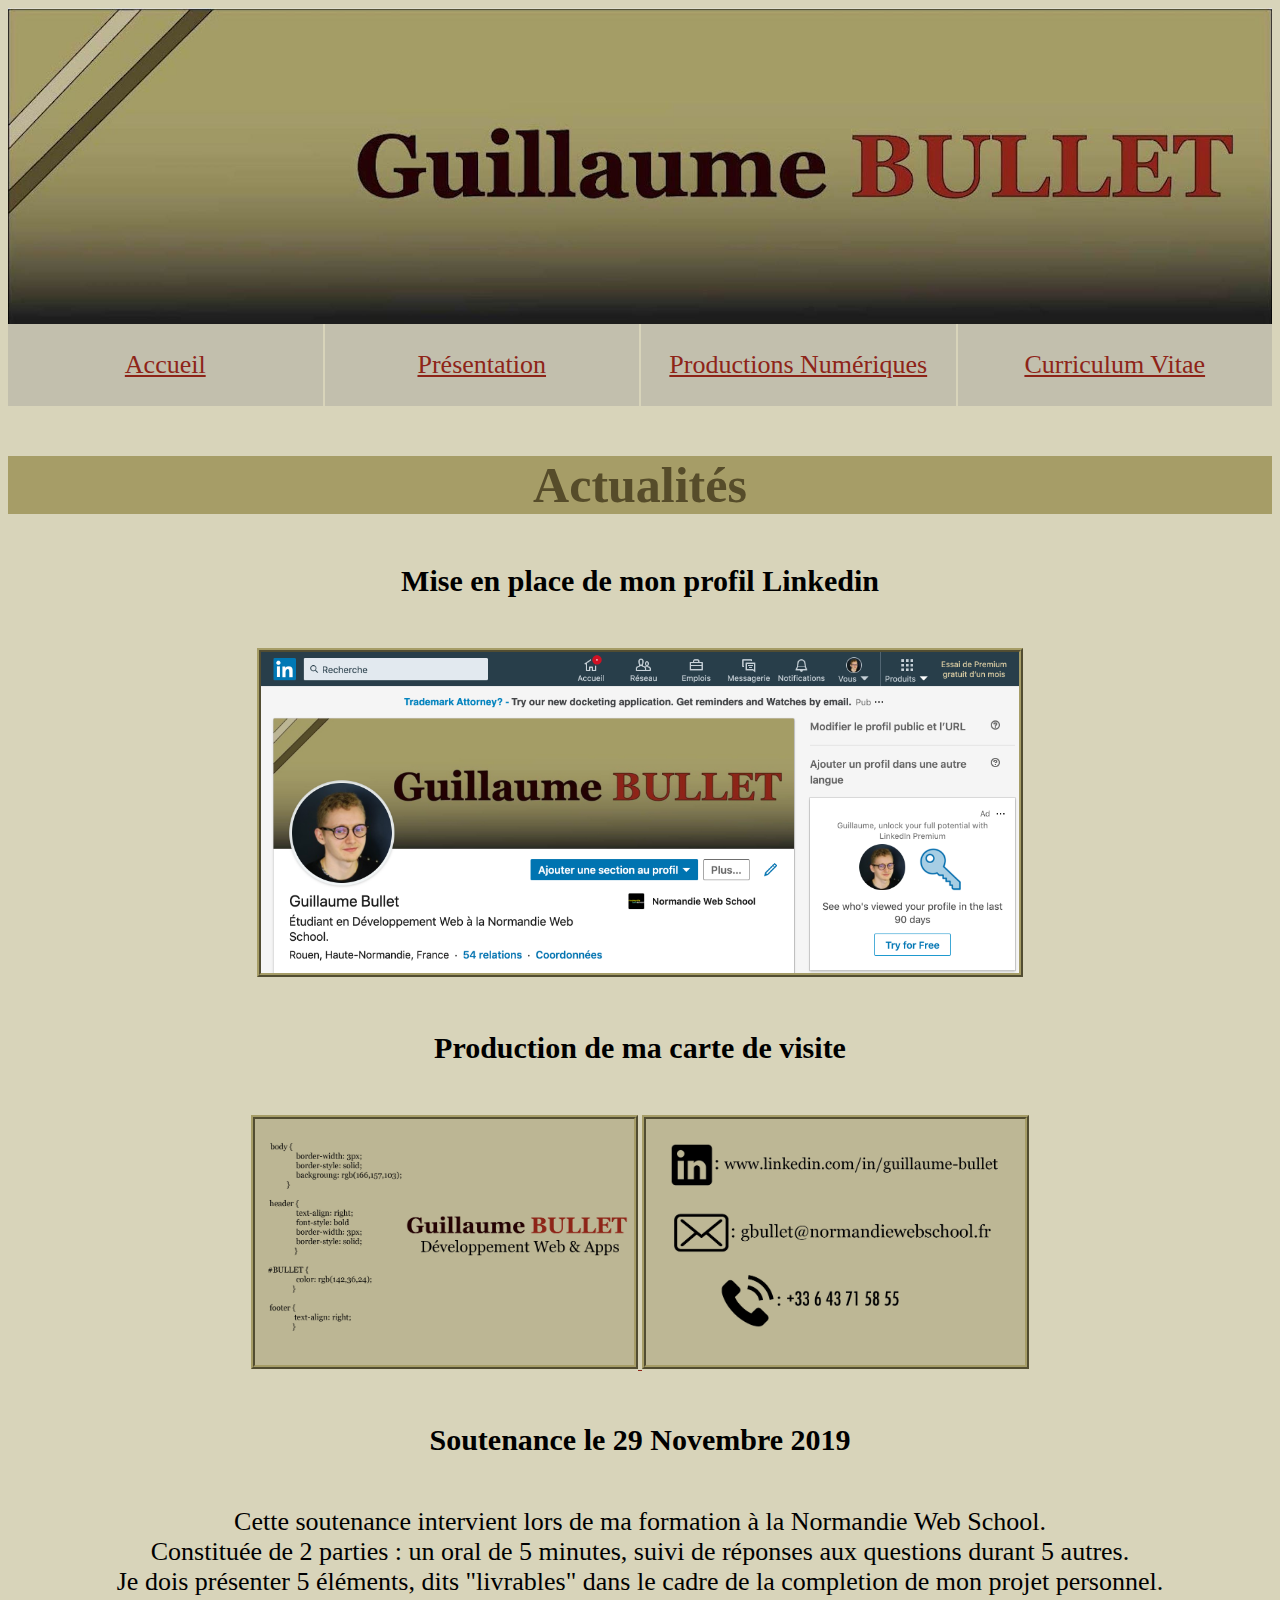
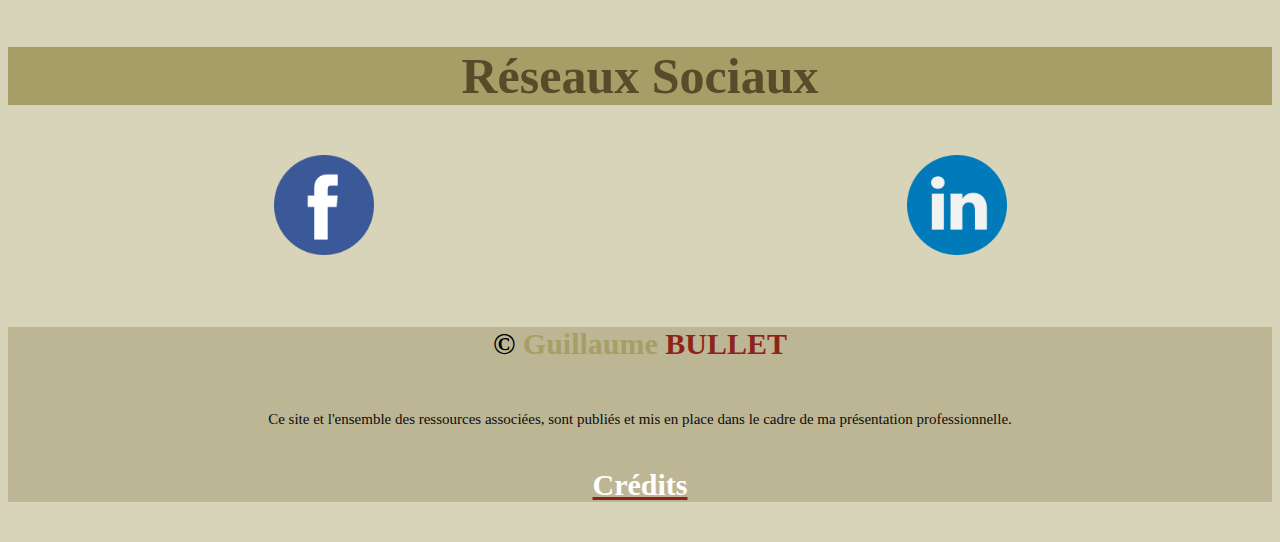
<file: index.html>
<!doctype html>


<html lang="fr">


  <head>

    <!-- UTF-8 et titre onglet -->
    <meta charset="utf-8">
    <title> Présentation Professionnelle - Guillaume BULLET </title>
    <!-- Liens entre les fichiers -->
    <link rel="stylesheet" href="css/styles.css"> 
    <link rel="stylesheet" href="grille.css/grille.css">
    <!-- Favicon -->
    <link rel="icon" sizes="32x32" href="img/favicon-32.png" type="image/png">

  </head>


 
  <body>

    <div id="GrilleResponsive"> 

    <header>
     
        <img alt= "Bannière" title= "Bannière" src= "img/guillaume bullet banner linkedin.jpg" id="Banner"> 

      
    </header>



 <!-- Sommaire de la page -->
<nav id="Sommaire">
     <!-- base de la grille du SOMMAIRE -->
     <div id="GrilleDuSommaire">
       <!-- tuile du sommaire de la présentation textuelle -->
       <div id="TuileAccueil" class="CaseSommaire"> 
          <p> <a href="index.html" title="Accueil"> Accueil </a> </p> 
          </div>
        <!-- tuile du sommaire de la présentation textuelle -->
        <div id="TuileTextePro" class="CaseSommaire"> 
        <p> <a href="presentation.html" title="Présentation Textuelle"> Présentation </a> </p> 
        </div>

        <!-- tuile du sommaire des productions numériques -->
        <div id="TuileImagesEtVideos" class="CaseSommaire"> 
        <p> <a href="productions.html" title="Productions Numériques"> Productions Numériques </a> </p> 
        </div>

        <!-- tuile du sommaire de la zone du cv -->
        <div id="TuileSommaireCV" class="CaseSommaire"> 
        <p> <a href="cv.html" title="Curriculum Vitae"> Curriculum Vitae </a> </p> 
        </div>

     </div>
    </nav>


    <!-- tuile des actualités -->
    <div id="TuileActu" class="ligne1et2 col2"> 

      <!-- Zone des Actualités -->
      <section id="ZoneActu" class="actu">

       <h3> Actualités </h3>
       <div id="Actu">

        <div class="borderActu">
          <h5> <div class="LiActu"> Mise en place de mon profil Linkedin </div> </h5>
          <a href="https://www.linkedin.com/in/guillaume-bullet-155876140/" title="Linkedin" target="_blank" > <img alt= "Linkedin" title= "Linkedin" src= "img/guillaume bullet profil linkedin.png" id="ProfilLinkedin" class="BorderActu"> </a>
        </div>

          <div class="borderActu">
          <h5> <div class="LiActu"> Production de ma carte de visite </div> </h5>
          <a href="productions.html" title="Productions Numériques"> <img alt="Carte de visite Recto" title ="Carte de visite Recto" src="img/guillaume bullet carte de visite .jpg" id="ActucdvRecto" class="BorderActu"> </a>
          <a href="productions.html" title="Productions Numériques"> <img alt="Carte de visite Verso" title ="Carte de visite Verso" src="img/guillaume bullet carte de visite 2.jpg" id="ActucdvVerso" class="BorderActu"> </a>
          </div>

          <div class="borderActu">
          <h5> <div class="LiActu"> Soutenance le 29 Novembre 2019 </div> </h5>
          <p> Cette soutenance intervient lors de ma formation à la Normandie Web School. <br>
              Constituée de 2 parties : un oral de 5 minutes, suivi de réponses aux questions durant 5 autres. <br>
              Je dois présenter 5 éléments, dits "livrables" dans le cadre de la completion de mon projet personnel.</p>
          </div>

          </div>

      </section>

    </div>


<!-- Zone RÉSEAUX SOCIAUX -->
<section id="ReseauxSociaux" class="reseauxsociaux">
      
    <h3> Réseaux Sociaux </h3>

    <!-- base de la grille des Réseaux Sociaux -->
    <div id="GrilleDesReseauxSociaux">

          <!-- tuile de Facebook -->
          <div id="TuileFacebook" class="ligne1 col1"> 
          <a href="https://www.facebook.com" title="Facebook" target="_blank" > <img alt= "Facebook" title= "Profil Facebook de Guillaume BULLET" src= "img/facebook.png" id="Facebook"> </a>
          </div>

          <!-- tuile de Linkedin -->
          <div id="TuileLinkedin" class="ligne1 col4"> 
          <a href="https://www.linkedin.com/in/guillaume-bullet-155876140/" title="Profil Linkedin de Guillaume BULLET" target="_blank" > <img alt= "Linkedin" title= "Linkedin" src= "img/linkedin.png" id="Linkedin"> </a>
          </div> 

    </div>

  </section> <br>

    <!-- Bas de page -->
    <footer>

        <!-- Copyright --> 

     <div id="BasDePage">
        <h5> © <span id="Guillaume"> Guillaume </span> <span id="BULLET"> BULLET </span> </h5>
        <p> <div class="pcred"> Ce site et l'ensemble des ressources associées, sont publiés et mis en place dans le cadre de ma présentation professionnelle. </div> </p>
        </div>
        <!-- Crédits et citations -->
        <section>

      <a href= credits.html title="Page des crédits" ><h4> Crédits </h4> </a>

        </section>

     </footer>

    </div>

     </body>


</html>
</file>
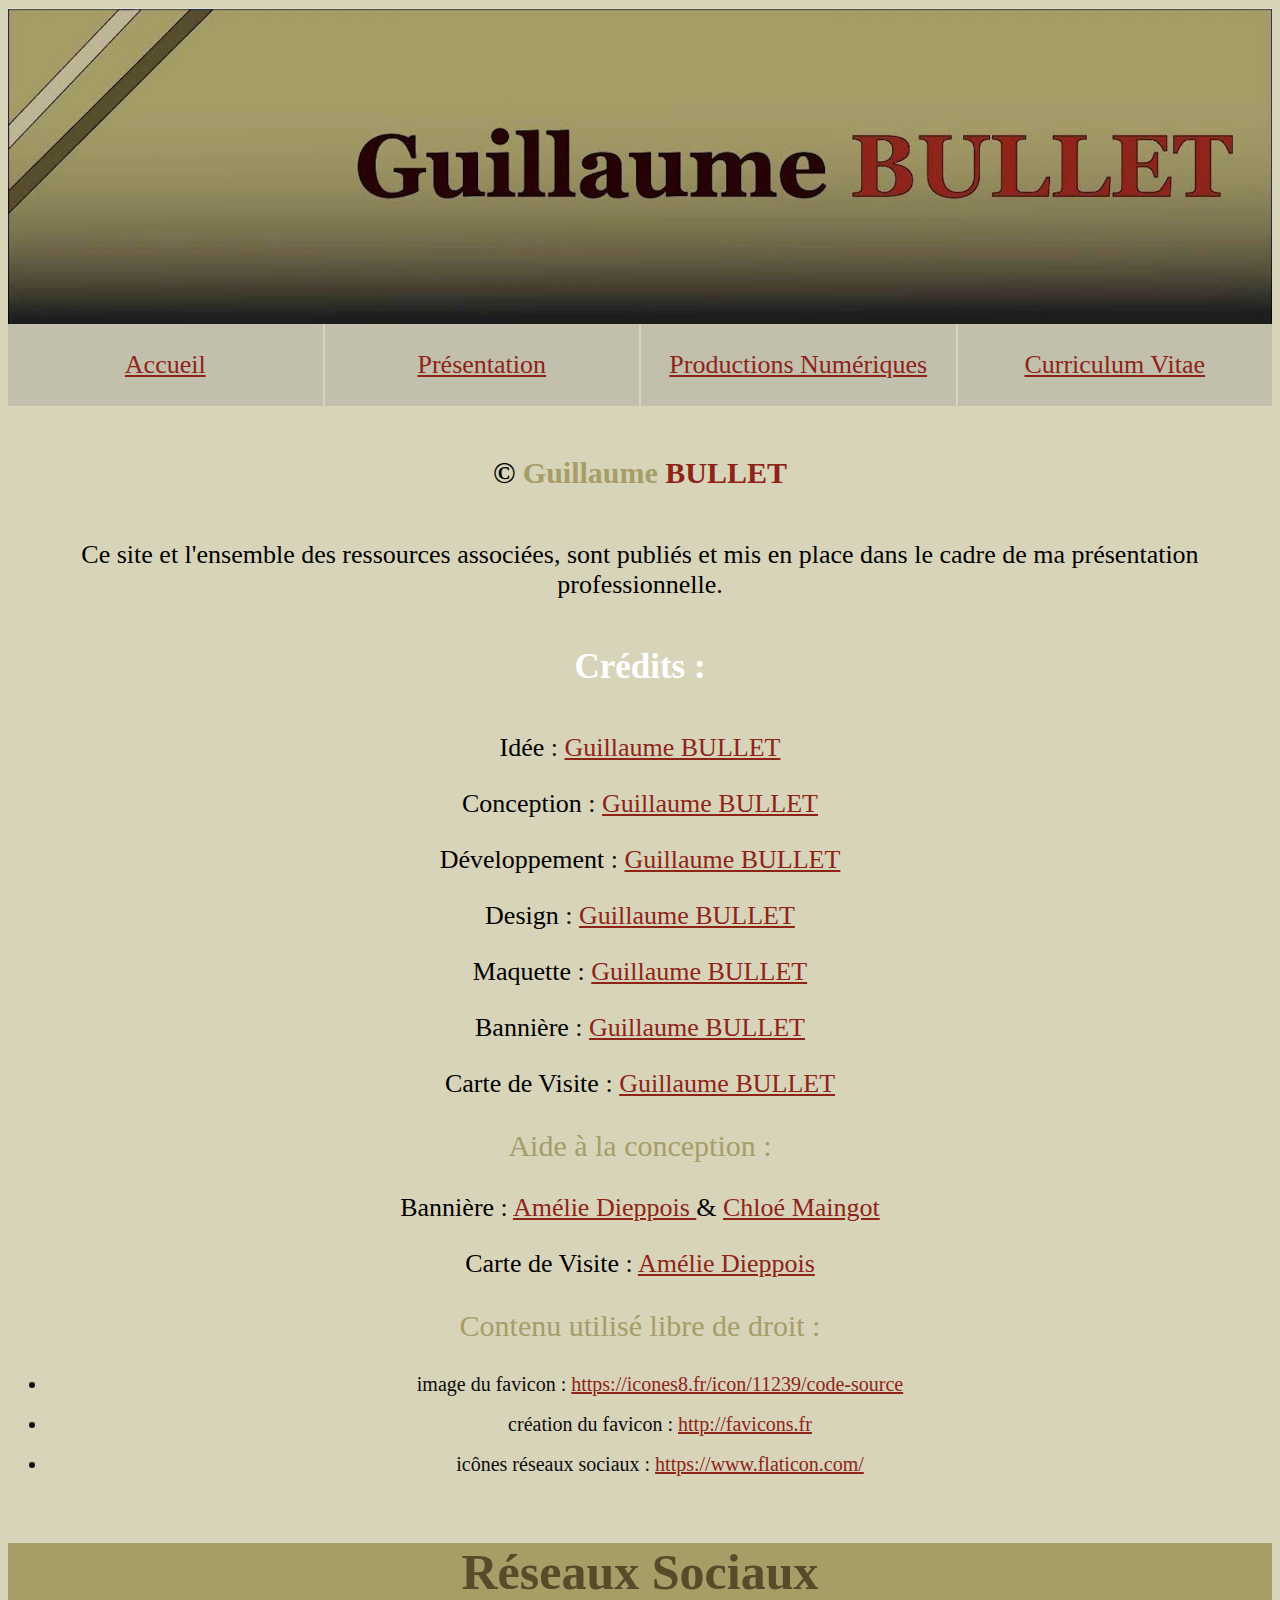
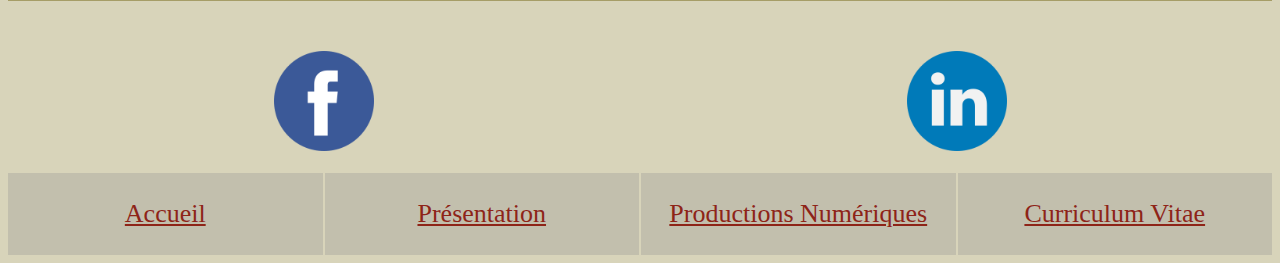
<file: credits.html>
<!doctype html>


<html lang="fr">


  <head>

    <!-- UTF-8 et titre onglet -->
    <meta charset="utf-8">
    <title>  Guillaume BULLET </title>
    <!-- Liens entre les fichiers -->
    <link rel="stylesheet" href="css/styles.css"> 
    <link rel="stylesheet" href="grille.css/grille.css">
    <!-- Favicon -->
    <link rel="icon" sizes="32x32" href="img/favicon-32.png" type="image/png">

  </head>


 
  <body>

      <img alt= "Bannière" title= "Bannière" src= "img/guillaume bullet banner linkedin.jpg" id="Banner"> 


      <header>
     
          <!-- Sommaire de la page -->
          <nav id="Sommaire">

               <!-- base de la grille du SOMMAIRE -->
               <div id="GrilleDuSommaire">
                 <!-- tuile du sommaire de la présentation textuelle -->
                 <div id="TuileAccueil" class="CaseSommaire"> 
                    <p> <a href="index.html" title="Accueil"> Accueil </a> </p> 
                    </div>
                  <!-- tuile du sommaire de la présentation textuelle -->
                  <div id="TuileTextePro" class="CaseSommaire"> 
                  <p> <a href="presentation.html" title="Présentation Textuelle"> Présentation </a> </p> 
                  </div>
          
                  <!-- tuile du sommaire des productions numériques -->
                  <div id="TuileImagesEtVideos" class="CaseSommaire"> 
                  <p> <a href="productions.html" title="Productions Numériques"> Productions Numériques </a> </p> 
                  </div>
          
                  <!-- tuile du sommaire de la zone du cv -->
                  <div id="TuileSommaireCV" class="CaseSommaire"> 
                  <p> <a href="cv.html" title="Curriculum Vitae"> Curriculum Vitae </a> </p> 
                  </div>
          
               </div>
              </nav>
          
              </header>


        <!-- Copyright --> 

     <div id="BasDePage">
          <h5> © <span id="Guillaume"> Guillaume </span> <span id="BULLET"> BULLET </span> </h5>
          <p> Ce site et l'ensemble des ressources associées, sont publiés et mis en place dans le cadre de ma présentation professionnelle. </p>
        </div>
        <!-- Crédits et citations -->
        <section>

          <h4 span id="Cred"> Crédits : </span></h4>

          <p> Idée : <a href="https://www.linkedin.com/in/guillaume-bullet-155876140/" title="guillaume bullet profil linkedin" target="_blank" > Guillaume BULLET </a> </p>
          <p> Conception : <a href="https://www.linkedin.com/in/guillaume-bullet-155876140/" title="guillaume bullet profil linkedin" target="_blank" > Guillaume BULLET </a> </p>
          <p> Développement : <a href="https://www.linkedin.com/in/guillaume-bullet-155876140/" title="guillaume bullet profil linkedin" target="_blank" > Guillaume BULLET </a> </p>
          <p> Design : <a href="https://www.linkedin.com/in/guillaume-bullet-155876140/" title="guillaume bullet profil linkedin" target="_blank" > Guillaume BULLET </a> </p>
          <p> Maquette : <a href="https://www.linkedin.com/in/guillaume-bullet-155876140/" title="guillaume bullet profil linkedin" target="_blank" > Guillaume BULLET </a> </p>
          <p> Bannière : <a href="https://www.linkedin.com/in/guillaume-bullet-155876140/" title="guillaume bullet profil linkedin" target="_blank" > Guillaume BULLET </a> </p>
          <p> Carte de Visite : <a href="https://www.linkedin.com/in/guillaume-bullet-155876140/" title="guillaume bullet profil linkedin" target="_blank" > Guillaume BULLET </a> </p>

          <p span id="AALC"> Aide à la conception : </span> </p>



          <p> Bannière :  <a href="https://www.linkedin.com/in/am%C3%A9lie-dieppois-98b737190/" title="amelie dieppois profil linkedin" target="_blank" > Amélie Dieppois </a>
          &  <a href="https://www.linkedin.com/in/chlo%C3%A9-maingot-a8aba9194/" title="chloe maingot profil linkedin" target="_blank" > Chloé Maingot </a> </p>
          <p> Carte de Visite : <a href="https://www.linkedin.com/in/am%C3%A9lie-dieppois-98b737190/" title="amelie dieppois profil linkedin" target="_blank" > Amélie Dieppois </a> </p>
          <p>  </p>

          <p span id="CULDD"> Contenu utilisé libre de droit : </span> </p>

          <ul id="LiCred"> 
            <li> image du favicon : <a href="https://icones8.fr/icon/11239/code-source" title="site du favicon" target="_blank" > https://icones8.fr/icon/11239/code-source </a> </li> <br>
            <li> création du favicon : <a href="http://favicons.fr" title="site creation favicon" target="_blank" > http://favicons.fr </a> </li> <br>
            <li> icônes réseaux sociaux : <a href="https://www.flaticon.com/" title="site pour les icones des reseaux sociaux" target="_blank" > https://www.flaticon.com/ </a> </li> <br>
          </ul> 

        </section>


       </div>

<!-- Zone RÉSEAUX SOCIAUX -->
<section id="ReseauxSociaux" class="reseauxsociaux">
      
    <h3> Réseaux Sociaux </h3>

    <!-- base de la grille des Réseaux Sociaux -->
    <div id="GrilleDesReseauxSociaux">

          <!-- tuile de Facebook -->
          <div id="TuileFacebook" class="ligne1 col1"> 
          <a href="https://www.facebook.com" title="Facebook" target="_blank" > <img alt= "Facebook" title= "Profil Facebook de Guillaume BULLET" src= "img/facebook.png" id="Facebook"> </a>
          </div>

          <!-- tuile de Linkedin -->
          <div id="TuileLinkedin" class="ligne1 col4"> 
          <a href="https://www.linkedin.com/in/guillaume-bullet-155876140/" title="Profil Linkedin de Guillaume BULLET" target="_blank" > <img alt= "Linkedin" title= "Linkedin" src= "img/linkedin.png" id="Linkedin"> </a>
          </div> 

    </div>

  </section> <br>
     
      <!-- Sommaire de la page -->
      <nav id="Sommaire">

           <!-- base de la grille du SOMMAIRE -->
           <div id="GrilleDuSommaire">
             <!-- tuile du sommaire de la présentation textuelle -->
             <div id="TuileAccueil" class="CaseSommaire"> 
                <p> <a href="index.html" title="Accueil"> Accueil </a> </p> 
                </div>
              <!-- tuile du sommaire de la présentation textuelle -->
              <div id="TuileTextePro" class="CaseSommaire"> 
              <p> <a href="presentation.html" title="Présentation Textuelle"> Présentation </a> </p> 
              </div>
      
              <!-- tuile du sommaire des productions numériques -->
              <div id="TuileImagesEtVideos" class="CaseSommaire"> 
              <p> <a href="productions.html" title="Productions Numériques"> Productions Numériques </a> </p> 
              </div>
      
              <!-- tuile du sommaire de la zone du cv -->
              <div id="TuileSommaireCV" class="CaseSommaire"> 
              <p> <a href="cv.html" title="Curriculum Vitae"> Curriculum Vitae </a> </p> 
              </div>
      
           </div>
          </nav>
      
  

     </body>


</html>
</file>
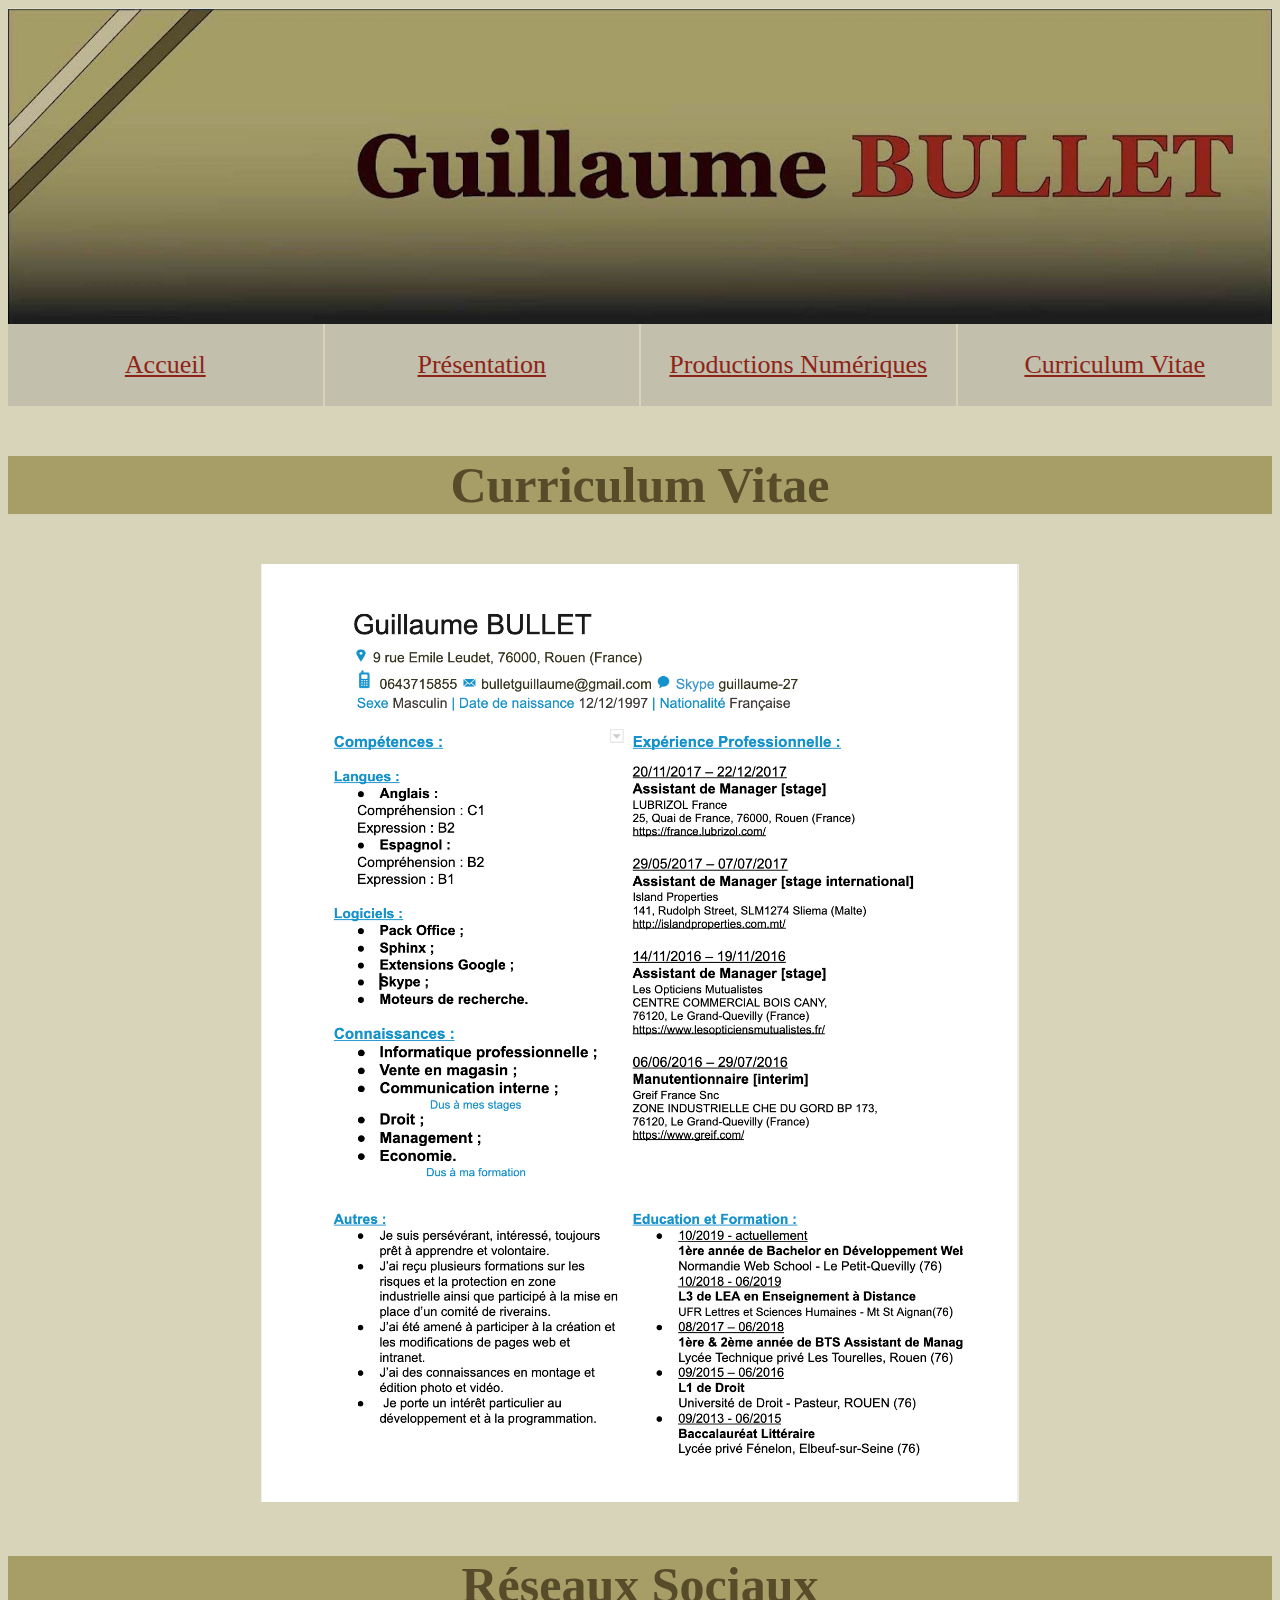
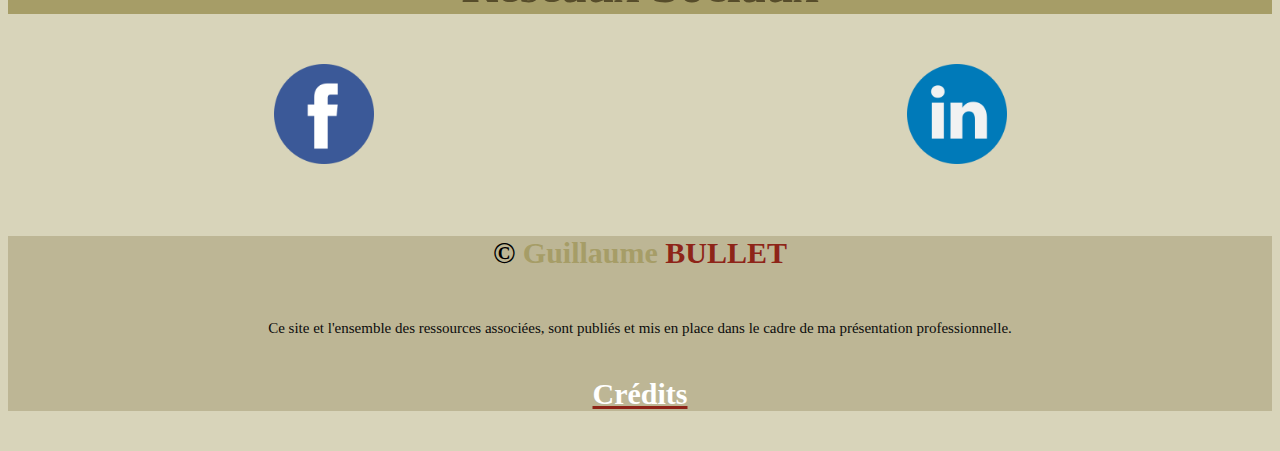
<file: cv.html>
<!doctype html>


<html lang="fr">


  <head>


    <!-- UTF-8 et titre onglet -->
    <meta charset="utf-8">
    <title>  Guillaume BULLET </title>
    <!-- Liens entre les fichiers -->
    <link rel="stylesheet" href="css/styles.css"> 
    <link rel="stylesheet" href="grille.css/grille.css">
    <!-- Favicon -->
    <link rel="icon" sizes="32x32" href="img/favicon-32.png" type="image/png">

  </head>


 
  <body>

      <img alt= "Bannière" title= "Bannière" src= "img/guillaume bullet banner linkedin.jpg" id="Banner"> 

      <header>
     
          <!-- Sommaire de la page -->
          <nav id="Sommaire">
               <!-- base de la grille du SOMMAIRE -->
               <div id="GrilleDuSommaire">
                 <!-- tuile du sommaire de la présentation textuelle -->
                 <div id="TuileAccueil" class="CaseSommaire"> 
                    <p> <a href="index.html" title="Accueil"> Accueil </a> </p> 
                    </div>
                  <!-- tuile du sommaire de la présentation textuelle -->
                  <div id="TuileTextePro" class="CaseSommaire"> 
                  <p> <a href="presentation.html" title="Présentation Textuelle"> Présentation </a> </p> 
                  </div>
          
                  <!-- tuile du sommaire des productions numériques -->
                  <div id="TuileImagesEtVideos" class="CaseSommaire"> 
                  <p> <a href="productions.html" title="Productions Numériques"> Productions Numériques </a> </p> 
                  </div>
          
                  <!-- tuile du sommaire de la zone du cv -->
                  <div id="TuileSommaireCV" class="CaseSommaire"> 
                  <p> <a href="cv.html" title="Curriculum Vitae"> Curriculum Vitae </a> </p> 
                  </div>
          
               </div>
              </nav>
          
              </header>


      <!-- Tuile du CV -->
      <div id="TuileZoneCV" class="ligne2 col1"> 

        <!-- Zone CV -->
        <section id = "ZoneCV" class="zonecv">

          <h3> Curriculum Vitae </h3>

          <div id="CurriculumVitae">

          <img alt="CV Guillaume BULLET" title ="CV de Guillaume BULLET" src="img/CV-Octobre-2019.png" class="CV " >

          </div>

        </section>

      </div>

<!-- Zone RÉSEAUX SOCIAUX -->
<section id="ReseauxSociaux" class="reseauxsociaux">
      
    <h3> Réseaux Sociaux </h3>

    <!-- base de la grille des Réseaux Sociaux -->
    <div id="GrilleDesReseauxSociaux">

          <!-- tuile de Facebook -->
          <div id="TuileFacebook" class="ligne1 col1"> 
          <a href="https://www.facebook.com" title="Facebook" target="_blank" > <img alt= "Facebook" title= "Profil Facebook de Guillaume BULLET" src= "img/facebook.png" id="Facebook"> </a>
          </div>

          <!-- tuile de Linkedin -->
          <div id="TuileLinkedin" class="ligne1 col4"> 
          <a href="https://www.linkedin.com/in/guillaume-bullet-155876140/" title="Profil Linkedin de Guillaume BULLET" target="_blank" > <img alt= "Linkedin" title= "Linkedin" src= "img/linkedin.png" id="Linkedin"> </a>
          </div> 

    </div>

  </section> <br>

     <!-- Bas de page -->
     <footer>

        <!-- Copyright --> 

     <div id="BasDePage">
        <h5> © <span id="Guillaume"> Guillaume </span> <span id="BULLET"> BULLET </span> </h5>
        <p> <div class="pcred"> Ce site et l'ensemble des ressources associées, sont publiés et mis en place dans le cadre de ma présentation professionnelle. </div> </p>
        </div>
        <!-- Crédits et citations -->
        <section>

      <a href= credits.html title="Page des crédits" ><h4> Crédits </h4> </a>

        </section>

     </footer>


     </body>


</html>
</file>
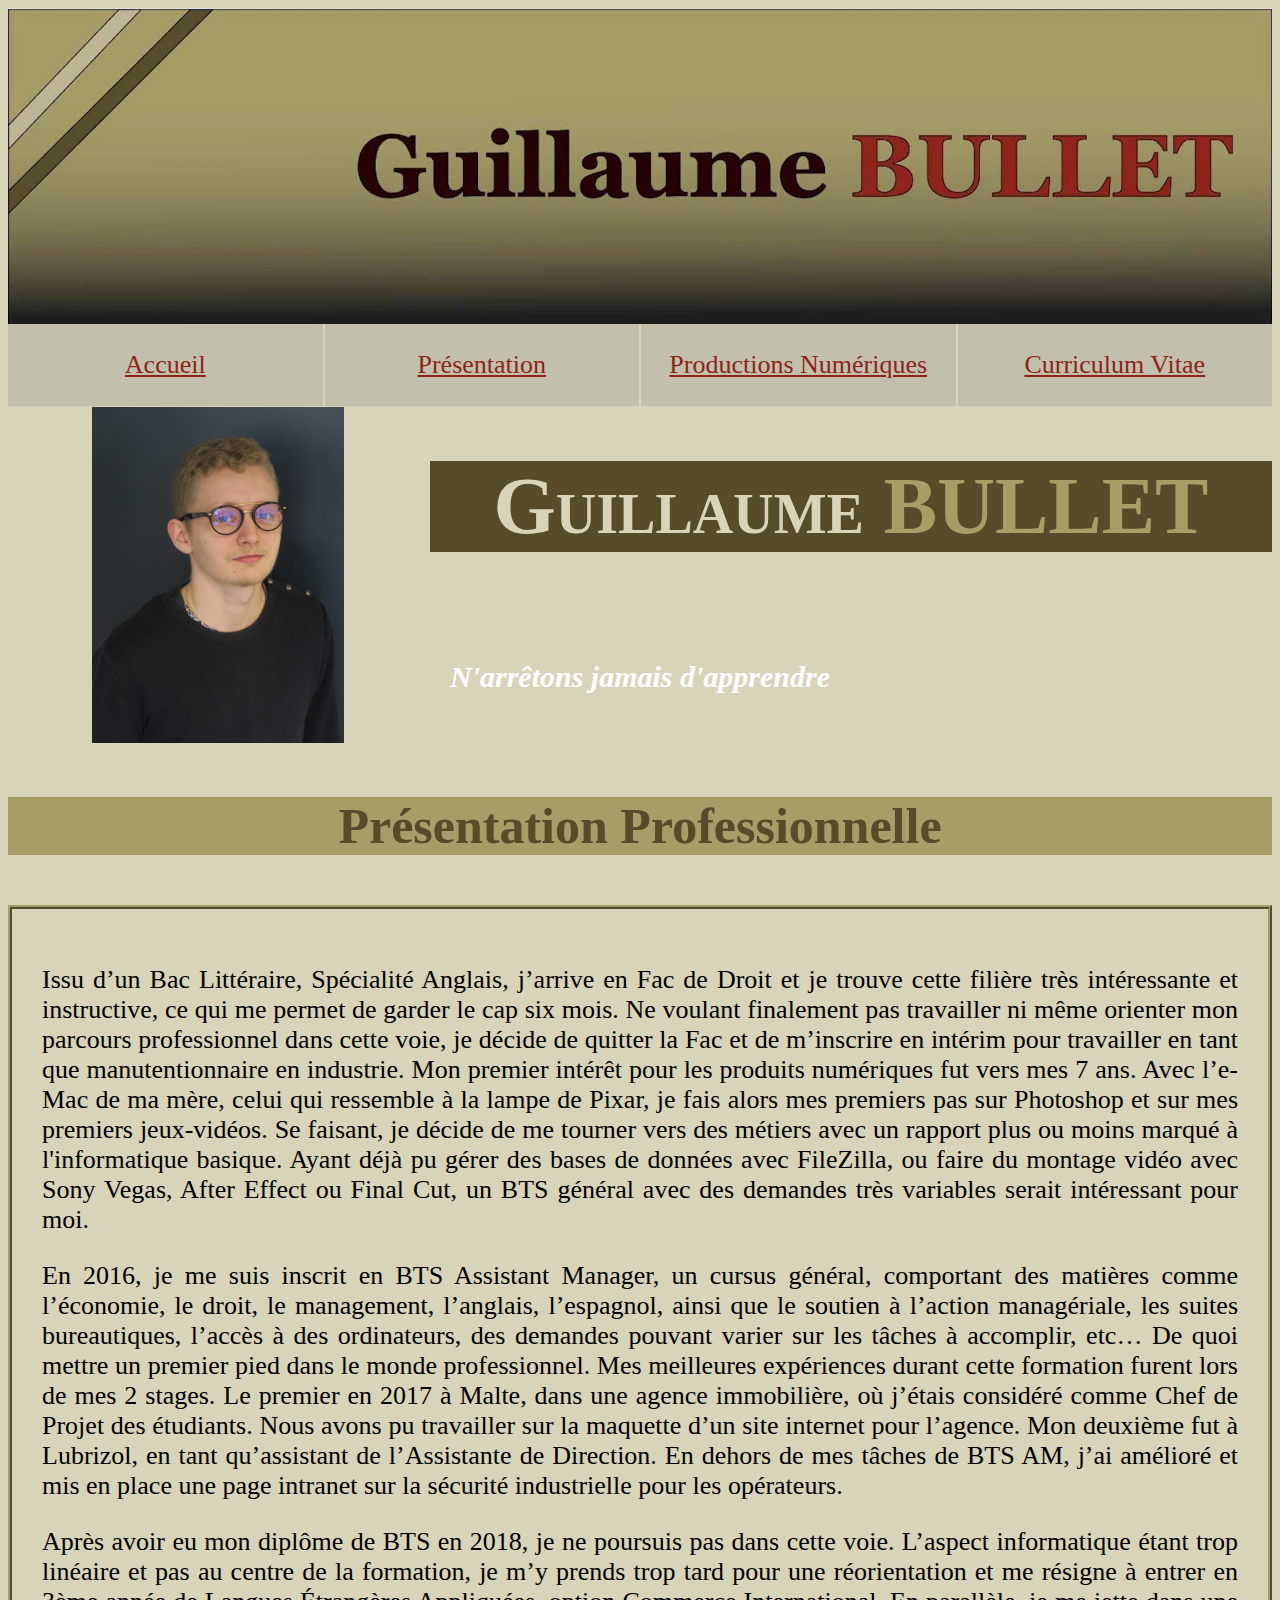
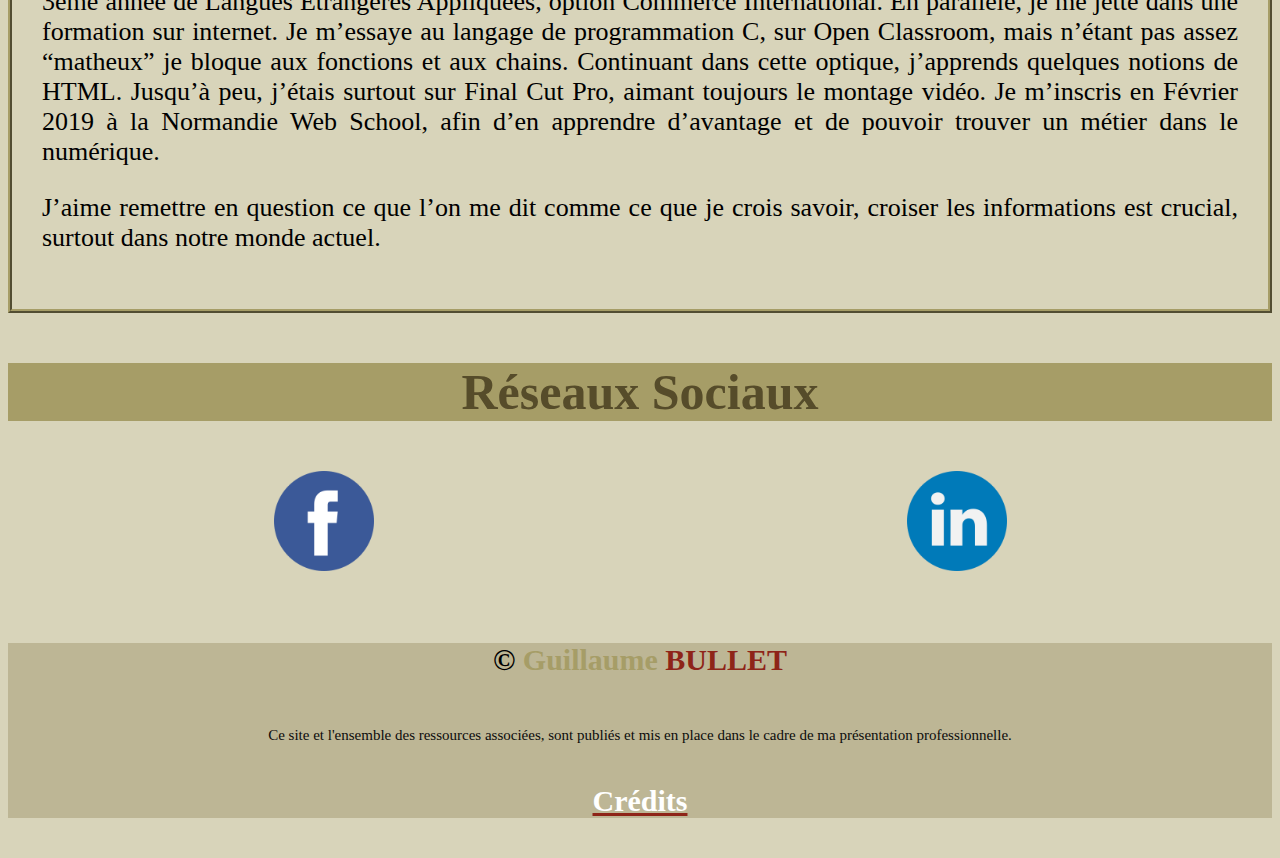
<file: presentation.html>
<!doctype html>


<html lang="fr">


  <head>

    <!-- UTF-8 et titre onglet -->
    <meta charset="utf-8">
    <title>  Guillaume BULLET </title>
    <!-- Liens entre les fichiers -->
    <link rel="stylesheet" href="css/styles.css"> 
    <link rel="stylesheet" href="grille.css/grille.css">
    <!-- Favicon -->
    <link rel="icon" sizes="32x32" href="img/favicon-32.png" type="image/png">

  </head>

  <body>

      <img alt= "Bannière" title= "Bannière" src= "img/guillaume bullet banner linkedin.jpg" id="Banner"> 

     
<!-- Sommaire de la page -->
<nav id="Sommaire">
     <!-- base de la grille du SOMMAIRE -->
     <div id="GrilleDuSommaire">
       <!-- tuile du sommaire de la présentation textuelle -->
       <div id="TuileAccueil" class="CaseSommaire"> 
          <p> <a href="index.html" title="Accueil"> Accueil </a> </p> 
          </div>
        <!-- tuile du sommaire de la présentation textuelle -->
        <div id="TuileTextePro" class="CaseSommaire"> 
        <p> <a href="presentation.html" title="Présentation Textuelle"> Présentation </a> </p> 
        </div>

        <!-- tuile du sommaire des productions numériques -->
        <div id="TuileImagesEtVideos" class="CaseSommaire"> 
        <p> <a href="productions.html" title="Productions Numériques"> Productions Numériques </a> </p> 
        </div>

        <!-- tuile du sommaire de la zone du cv -->
        <div id="TuileSommaireCV" class="CaseSommaire"> 
        <p> <a href="cv.html" title="Curriculum Vitae"> Curriculum Vitae </a> </p> 
        </div>

     </div>
    </nav>

    </header>

    <!-- Base de la grille-->
   <div id="GrilleHautDePage">

      <!-- Photo d'Identité -->
      <div id="ZonePhotoID" class="ligne2 col1"> 
      <img alt="Photo d'identité" title ="Photo d'identité" src="img/PhotoID.JPG" id="PhotoID" > 
      </div>

      <!-- Prénom et Nom -->
      <div id="PetN" class="ligne2 col2-3"> 
      <h1> <span class="Guillaume"> Guillaume </span> <span class="BULLET"> BULLET </span>  </h1>
      </div> 

      <!-- Slogan-->
      <div id="Slogan" class="ligne3 col2-3"> 
      <h4> <span id="slogan"> N'arrêtons jamais d'apprendre </span> </h4>
      </div>

    </div>

      <!-- Zone ZoneTextePro -->
      <section id="ZoneTextePro">

       <h3> <span id="PresPro"> Présentation Professionnelle </span> </h3>
       <div id="TextePro">

          <p> Issu d’un Bac Littéraire, Spécialité Anglais, j’arrive en Fac de Droit et je trouve cette filière très intéressante et instructive, ce qui me permet de garder le cap six mois. 
              Ne voulant finalement pas travailler ni même orienter mon parcours professionnel dans cette voie, je décide de quitter la Fac et de m’inscrire en intérim pour travailler en tant que manutentionnaire en industrie.
              Mon premier intérêt pour les produits numériques fut vers mes 7 ans. Avec l’e-Mac de ma mère, celui qui ressemble à la lampe de Pixar, je fais alors mes premiers pas sur Photoshop et sur mes premiers jeux-vidéos. 
              Se faisant, je décide de me tourner vers des métiers avec un rapport plus ou moins marqué à l'informatique basique. Ayant déjà pu gérer des bases de données avec FileZilla, 
              ou faire du montage vidéo avec Sony Vegas, After Effect ou Final Cut, un BTS général avec des demandes très variables serait intéressant pour moi.  </p>

          <p> En 2016, je me suis inscrit en BTS Assistant Manager, un cursus général, comportant des matières comme l’économie, le droit, le management, l’anglais, l’espagnol, ainsi que le soutien à l’action managériale, les suites bureautiques, l’accès à des ordinateurs, des demandes pouvant varier sur les tâches à accomplir, etc… 
              De quoi mettre un premier pied dans le monde professionnel. Mes meilleures expériences durant cette formation furent lors de mes 2 stages. Le premier en 2017 à Malte, dans une agence immobilière, où j’étais considéré comme Chef de Projet des étudiants.
              Nous avons pu travailler sur la maquette d’un site internet pour l’agence. Mon deuxième fut à Lubrizol, en tant qu’assistant de l’Assistante de Direction. 
              En dehors de mes tâches de BTS AM, j’ai amélioré et mis en place une page intranet sur la sécurité industrielle pour les opérateurs. </p>

          <p> Après avoir eu mon diplôme de BTS en 2018, je ne poursuis pas dans cette voie. L’aspect informatique étant trop linéaire et pas au centre de la formation, je m’y prends trop tard pour une réorientation et me résigne à entrer en 3ème année de Langues Étrangères Appliquées, option Commerce International. 
              En parallèle, je me jette dans une formation sur internet. Je m’essaye au langage de programmation C, sur Open Classroom, mais n’étant pas assez “matheux” je bloque aux fonctions et aux chains. Continuant dans cette optique, j’apprends quelques notions de HTML. 
              Jusqu’à peu, j’étais surtout sur Final Cut Pro, aimant toujours le montage vidéo. Je m’inscris en Février 2019 à la Normandie Web School, afin d’en apprendre d’avantage et de pouvoir trouver un métier dans le numérique. </p>

          <p> J’aime remettre en question ce que l’on me dit comme ce que je crois savoir, croiser les informations est crucial, surtout dans notre monde actuel. </p>

          </div>

      </section>

<!-- Zone RÉSEAUX SOCIAUX -->
<section id="ReseauxSociaux" class="reseauxsociaux">
      
    <h3> Réseaux Sociaux </h3>

    <!-- base de la grille des Réseaux Sociaux -->
    <div id="GrilleDesReseauxSociaux">

          <!-- tuile de Facebook -->
          <div id="TuileFacebook" class="ligne1 col1"> 
          <a href="https://www.facebook.com" title="Facebook" target="_blank" > <img alt= "Facebook" title= "Profil Facebook de Guillaume BULLET" src= "img/facebook.png" id="Facebook"> </a>
          </div>

          <!-- tuile de Linkedin -->
          <div id="TuileLinkedin" class="ligne1 col4"> 
          <a href="https://www.linkedin.com/in/guillaume-bullet-155876140/" title="Profil Linkedin de Guillaume BULLET" target="_blank" > <img alt= "Linkedin" title= "Linkedin" src= "img/linkedin.png" id="Linkedin"> </a>
          </div> 

    </div>

  </section> <br>

   
     <!-- Bas de page -->
     <footer>

        <!-- Copyright --> 

     <div id="BasDePage">
        <h5> © <span id="Guillaume"> Guillaume </span> <span id="BULLET"> BULLET </span> </h5>
        <p> <div class="pcred"> Ce site et l'ensemble des ressources associées, sont publiés et mis en place dans le cadre de ma présentation professionnelle. </div> </p>
        </div>
        <!-- Crédits et citations -->
        <section>

      <a href= credits.html title="Page des crédits" ><h4> Crédits </h4> </a>

        </section>

     </footer>


     </body>


</html>
</file>
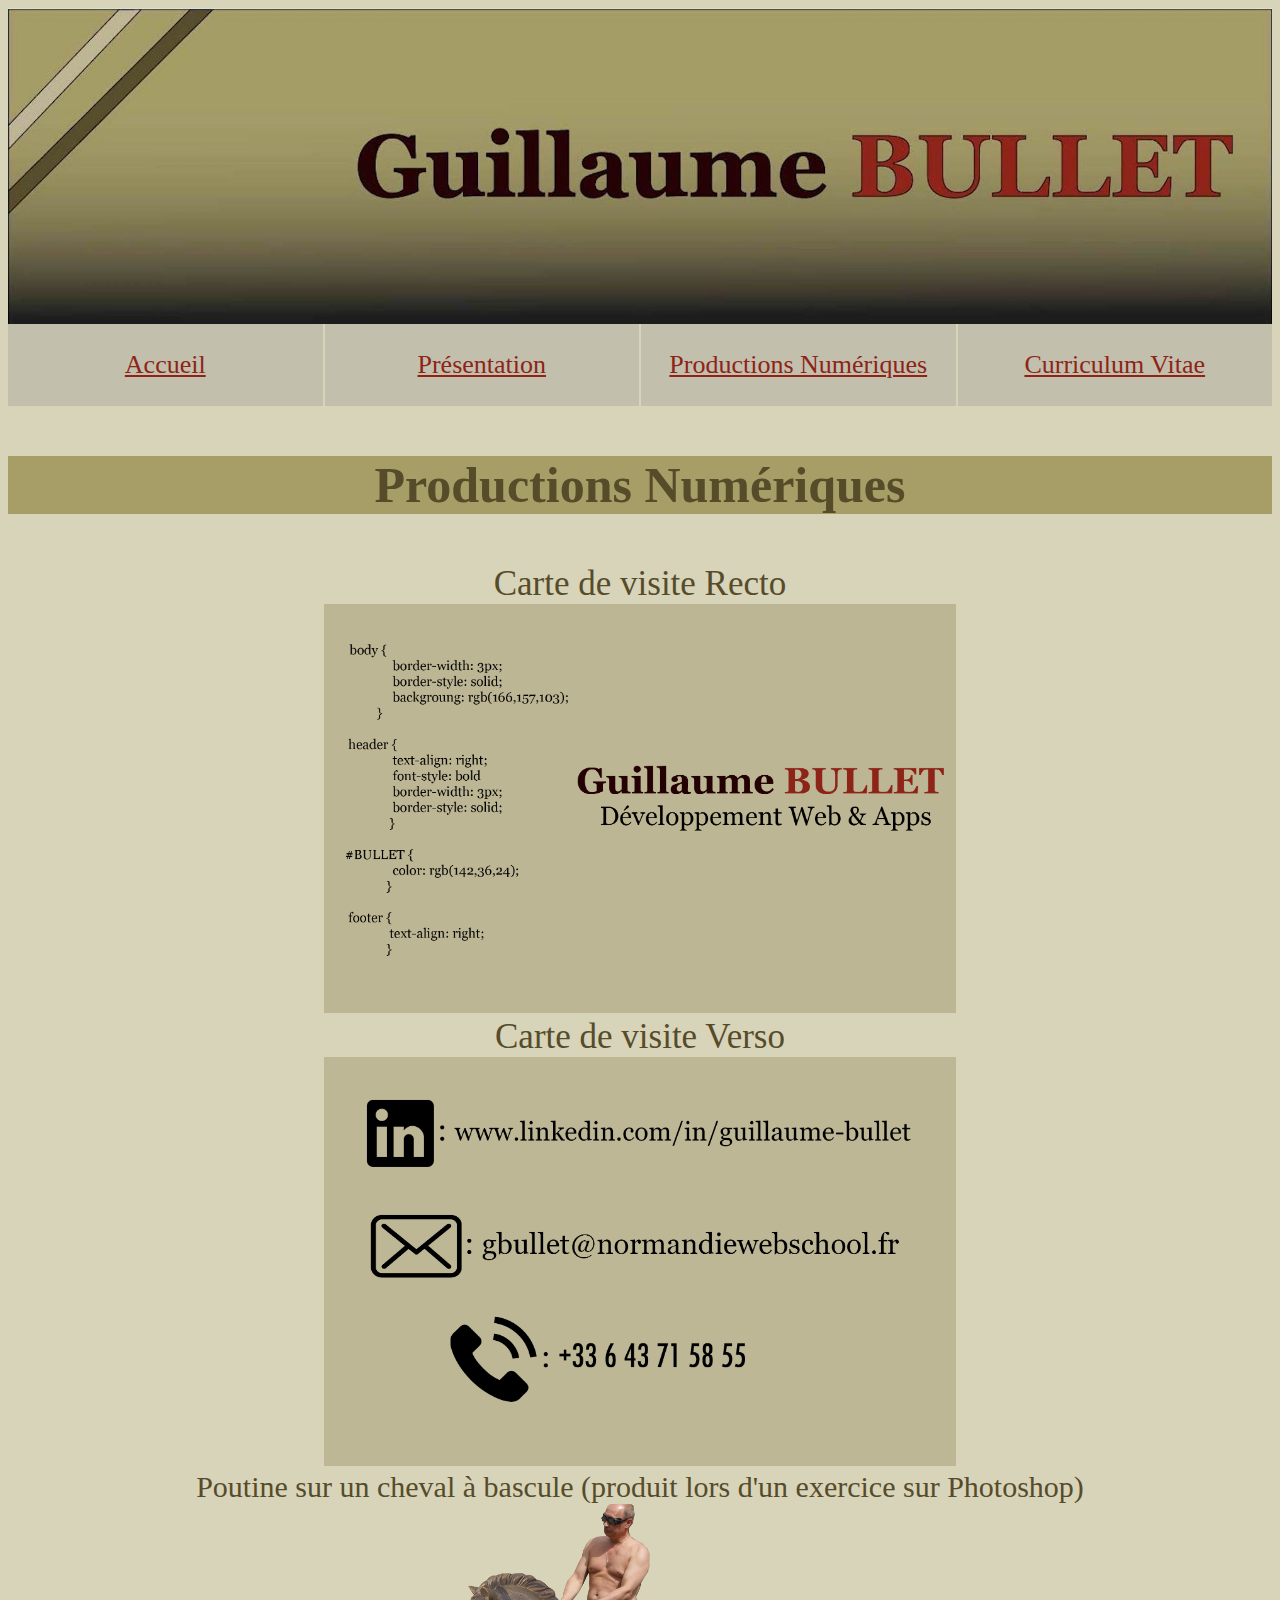
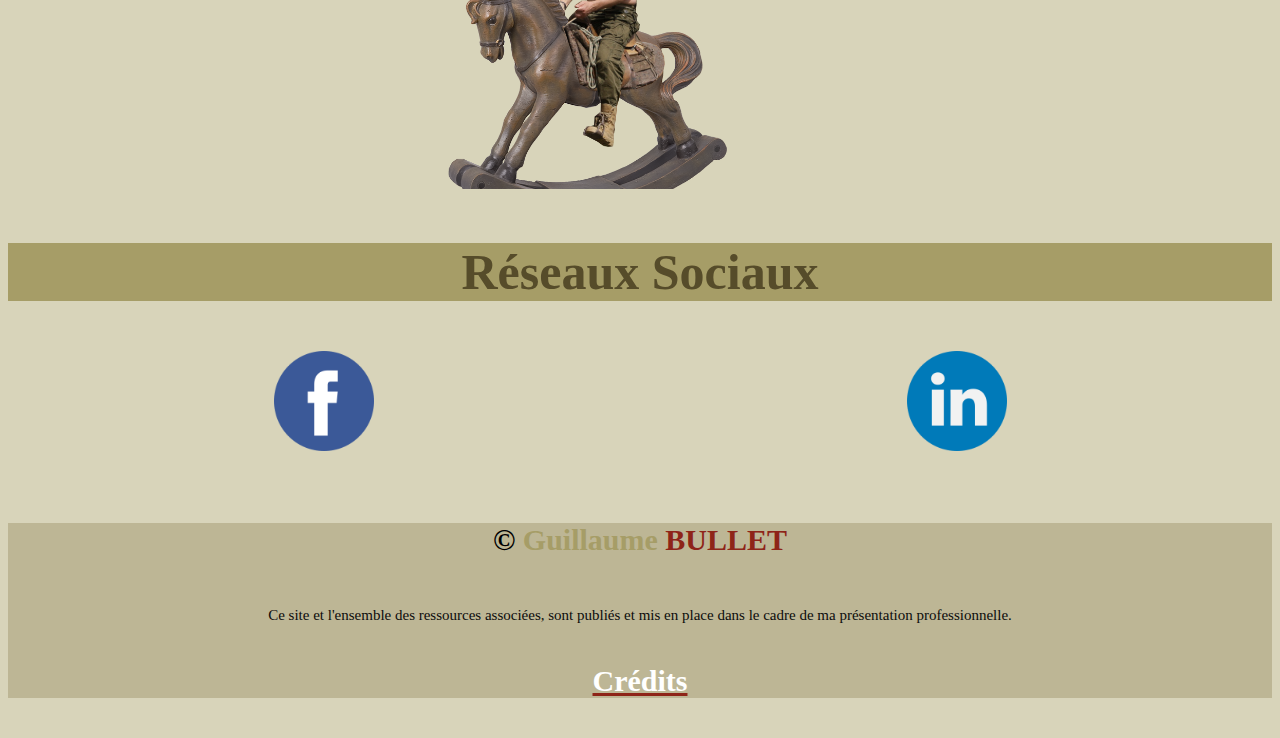
<file: productions.html>
<!doctype html>


<html lang="fr">


  <head>

    <!-- UTF-8 et titre onglet -->
    <meta charset="utf-8">
    <title>  Guillaume BULLET </title>
    <!-- Liens entre les fichiers -->
    <link rel="stylesheet" href="css/styles.css"> 
    <link rel="stylesheet" href="grille.css/grille.css">
    <!-- Favicon -->
    <link rel="icon" sizes="32x32" href="img/favicon-32.png" type="image/png">

  </head>


 
  <body>

      <img alt= "Bannière" title= "Bannière" src= "img/guillaume bullet banner linkedin.jpg" id="Banner"> 

        <header>
     
            <!-- Sommaire de la page -->
            <nav id="Sommaire">
                 <!-- base de la grille du SOMMAIRE -->
                 <div id="GrilleDuSommaire">
                   <!-- tuile du sommaire de la présentation textuelle -->
                   <div id="TuileAccueil" class="CaseSommaire"> 
                      <p> <a href="index.html" title="Accueil"> Accueil </a> </p> 
                      </div>
                    <!-- tuile du sommaire de la présentation textuelle -->
                    <div id="TuileTextePro" class="CaseSommaire"> 
                    <p> <a href="presentation.html" title="Présentation Textuelle"> Présentation </a> </p> 
                    </div>
            
                    <!-- tuile du sommaire des productions numériques -->
                    <div id="TuileImagesEtVideos" class="CaseSommaire"> 
                    <p> <a href="productions.html" title="Productions Numériques"> Productions Numériques </a> </p> 
                    </div>
            
                    <!-- tuile du sommaire de la zone du cv -->
                    <div id="TuileSommaireCV" class="CaseSommaire"> 
                    <p> <a href="cv.html" title="Curriculum Vitae"> Curriculum Vitae </a> </p> 
                    </div>
            
                 </div>
                </nav>
            
                </header>

      <!-- Zone des Projets Numériques -->
      <section>

          <h3> Productions Numériques </h3>

          <div id="ProdNum">
          <il> 
          <li> <span id="CDVrecto"> Carte de visite Recto </span> </li>
          <img alt="Carte de visite Recto" title ="Carte de visite Recto" src="img/guillaume bullet carte de visite .jpg" id="cdvRecto">
          <li> <span id="CDVverso"> Carte de visite Verso </span> </li>
          <img alt="Carte de visite Verso" title ="Carte de visite Verso" src="img/guillaume bullet carte de visite 2.jpg" id="cdvVerso">
          <li> <span id="PoutineCheval"> Poutine sur un cheval à bascule (produit lors d'un exercice sur Photoshop) </span> </li>
          <img alt="Poutine à Cheval sur Photoshop" title ="Poutine à Cheval sur Photoshop" src="img/Poutine-cheval-à-bascule.png" class="Poutine"> 
          </il>
        </div>

      </section>

<!-- Zone RÉSEAUX SOCIAUX -->
<section id="ReseauxSociaux" class="reseauxsociaux">
      
    <h3> Réseaux Sociaux </h3>

    <!-- base de la grille des Réseaux Sociaux -->
    <div id="GrilleDesReseauxSociaux">

          <!-- tuile de Facebook -->
          <div id="TuileFacebook" class="ligne1 col1"> 
          <a href="https://www.facebook.com" title="Facebook" target="_blank" > <img alt= "Facebook" title= "Profil Facebook de Guillaume BULLET" src= "img/facebook.png" id="Facebook"> </a>
          </div>

          <!-- tuile de Linkedin -->
          <div id="TuileLinkedin" class="ligne1 col4"> 
          <a href="https://www.linkedin.com/in/guillaume-bullet-155876140/" title="Profil Linkedin de Guillaume BULLET" target="_blank" > <img alt= "Linkedin" title= "Linkedin" src= "img/linkedin.png" id="Linkedin"> </a>
          </div> 

    </div>

  </section> <br>

     <!-- Bas de page -->
     <footer>

        <!-- Copyright --> 

     <div id="BasDePage">
          <h5> © <span id="Guillaume"> Guillaume </span> <span id="BULLET"> BULLET </span> </h5>
          <p> <div class="pcred"> Ce site et l'ensemble des ressources associées, sont publiés et mis en place dans le cadre de ma présentation professionnelle. </div> </p>
        </div>
        <!-- Crédits et citations -->
        <section>

      <a href= credits.html title="Page des crédits" ><h4> Crédits </h4> </a>

        </section>

     </footer>


     </body>


</html>
</file>
<file: css/styles.css>
/* BODY */
body{
    text-align: center;
    color:rgb(12, 12, 12);
    background-color:rgb(216, 212, 186);
    font-family: 'Georgia', serif;
    margin: 10;
}

/* BALISES DE BASE  */
h1 { 
    background-color: rgb(86, 76, 42);
    font-size: 80px; 
    text-align: auto;
    font-variant: small-caps;
    text-align: center;
}
h2 { 
    background-color: rgb(166, 157, 103);
    color: rgb(86, 76, 42);
    font-size: 50px;
    font-variant: small-caps;
    text-align: center;
}
h3 { 
    background-color: rgb(166, 157, 103);
    color: rgb(86, 76, 42);
    font-size: 50px;
    text-align: center;
}
h4 {
    font-size: 30px;
    color: white;
}
h5 {
    font-size: 30px;
    color: black;
}
p { 
    color: black;
    font-size: 26px;
}
li {
    font-size: 20px;
    text-decoration: none;
}
a {
    color:rgb(142, 36, 24);
}


/* _____________________________________ */ 


/* SOMMAIRE / navigation */
/* Tuile de l'Accueil */
#TuileAccueil{
    background-color:rgb(194, 191, 173);
    font-style: bold;
}
/* Tuile de la Présentation */
#TuileTextePro{
    background-color:rgb(194, 191, 173);
    font-style: bold;
}
/* Tuile des Projets Numériques */
#TuileImagesEtVideos{
    background-color:rgb(194, 191, 173);
    font-style: bold;
}
/* Tuile de la Zone du CV */
#TuileSommaireCV{
    background-color:rgb(194, 191, 173);
    font-style: bold;
}
.CaseSommaire {
    font-style: bold;
}


/* RÉSEAUX SOCIAUX */
#Facebook {
    width: 100px;
    height : auto;
}
#Linkedin {
    width: 100px;
    height : auto;
}


/* FOOTER */
footer {
    background-color:rgb(189, 182, 149); 
}

#AALC {
    font-size: 30px; 
    color: rgb(166, 157, 103);
}
#Cred {
    font-size: 35px;
}
#CULDD {
    font-size: 30px; 
    color: rgb(166, 157, 103);
}
span#Guillaume {
    color: rgb(166, 157, 103);
}
span#BULLET {
    color:rgb(142, 36, 24);
}


/* _____________________________________ */ 


/* ACTUALITÉS */
#ProfilLinkedin {
    width: 60%;
}
#ActucdvRecto {
    width: 30%;
}
#ActucdvVerso {
    width: 30%;
}
.BorderActu{
    font-size: 35px;
    border: 4px ridge rgb(166, 157, 103);
}
.LiActu {
    font-size: 30px;
}


/* PRÉSENTATION */
#TextePro {
    width: auto;
    height: auto;
    border: 4px ridge rgb(166, 157, 103);
    text-align: justify;
    padding: 30px;
}
/* HEADER de la présentation */
#Banner { 
    display: grid;
    grid-template-columns: 1 / -1;
    max-width: 100%;
    height: auto;
}
span.Guillaume {
    color: rgb(216, 212, 186);
}
span.BULLET {
    color:rgb(166, 157, 103);
}
#PhotoID {
    max-width: 60%;
    height : auto;
}
#slogan {
    font-size: 30px;
    font-style: italic;
}


/* PRODUCTIONS NUMÉRIQUES */
#cdvRecto {
    width: 50%;
}
#cdvVerso {
    width: 50%;
}
#CDVrecto {
    font-size: 35px;
    color: rgb(86, 76, 42);
}
#CDVverso {
    font-size: 35px;
    color: rgb(86, 76, 42);
}
#PoutineCheval {
    font-size: 30px;
    color: rgb(86, 76, 42);
}
.Poutine {
    width: 40%;
    height: auto;
}


/* CURRICULUM VITAE */
.CV {
    width: 60%;
    height : auto;
}


/* CRÉDITS */ 
#LiCred {
    font-size: 15px;
}
.pcred {
    font-size: 15px;
}
</file>
<file: grille.css/grille.css>
/* Bannière et compagnie */
        /* mise en place de la grille pour la partie : haut de page*/
        #GrilleHautDePage{
            display: grid;
              /* configuration de la grille en 3 colonnes */
              grid-template-columns: 1fr 1fr 1fr;
              grid-auto-rows: auto, auto, auto, auto; 
              grid-column-gap: 2px;
              grid-row-gap: 1px;
         }
         /* Case de la photo d'ID */
         #ZonePhotoID{
              grid-column: 1;
              grid-row-start: 2; 
              grid-row-end: 4; 
         }
         /* Case dU Prénom&Nom */
         #PetN {
              grid-column: 2 / 4;
              grid-row: 2;
         }
         /* Case du Slogan */
         #Slogan {
              grid-column-start: 1; 
              grid-column-end: 4; 
              grid-row-start: 3; 
              grid-row-end: 4; 
         }
       
    #GrilleDuSommaire{
        display: grid;
          grid-template-columns: repeat(auto-fit, minmax(150px, 1fr));
          grid-auto-rows: repeat(auto-fit, minmax(50px, 1fr));
          grid-column-gap: 2px;
          grid-row-gap: 2px;
          grid-auto-rows: dense;
        }


      #GrilleDesReseauxSociaux{
        display: grid;
          grid-template-columns: repeat(auto-fit, minmax(50px, 1fr));
          grid-auto-rows: auto, auto;
          grid-column-gap: 2px;
          grid-row-gap: 2px;
          grid-auto-rows: dense;
       }

       @media screen and (max-width: 799px) {
        #GrilleDuSommaire{
            display: grid;
              grid-template-columns: repeat(auto-fit, minmax(400px, 1fr));
              grid-auto-rows: repeat(auto-fit, minmax(50px, 1fr));
              grid-column-gap: 2px;
              grid-row-gap: 2px;
              grid-auto-rows: dense;
            }
       }

       @media screen and (max-width: 375px) {
        #GrilleDuSommaire{
            display: grid;
              grid-template-columns: repeat(auto-fit, minmax(300px, 1fr));
              grid-auto-rows: repeat(auto-fit, minmax(50px, 1fr));
              grid-column-gap: 2px;
              grid-row-gap: 2px;
              grid-auto-rows: dense;
            }
       }

       @media screen and (max-width: 800px) {
        #GrilleHautDePage{
            display: grid;
              /* configuration de la grille en 3 colonnes */
              grid-template-columns: 1fr 1fr 1fr;
              grid-auto-rows: auto, auto, auto; 
              grid-column-gap: 2px;
              grid-row-gap: 1px;
         }
         /* Case de la photo d'ID */
         #ZonePhotoID{
              grid-column: 2;
              grid-row: 1; 
         }
         /* Case dU Prénom&Nom */
         #PetN {
              grid-column: 2;
              grid-row: 2;
         }
         /* Case du Slogan */
         #Slogan {
            grid-column: 2;
            grid-row: 3;
         }
         #cdvRecto {
            width: 70%;
        }
        #cdvVerso {
            width: 70%;
        }
        #CDVrecto {
            font-size: 20px;
            color: rgb(86, 76, 42);
        }
        #CDVverso {
            font-size: 20px;
            color: rgb(86, 76, 42);
        }
        #PoutineCheval {
            font-size: 20px;
            color: rgb(86, 76, 42);
        }
        .Poutine {
            width: 50%;
            height: auto;
        }
        h3 { 
            background-color: rgb(166, 157, 103);
            color: rgb(86, 76, 42);
            font-size: 30px;
            text-align: center;
        }
        p {
            font-size: 25px;
        }
       }

       @media screen and (max-width: 460px) {
        #GrilleHautDePage{
                display: grid;
                  grid-template-columns: repeat(auto-fit, minmax(150px, 1fr));
                  grid-auto-rows: repeat(auto-fit, minmax(50px, 1fr));
                  grid-column-gap: 2px;
                  grid-row-gap: 2px;
                  grid-auto-rows: dense;
                }

                h2 { 
                    background-color: rgb(166, 157, 103);
                    color: rgb(86, 76, 42);
                    font-size: 30px;
                    font-variant: small-caps;
                    text-align: center;
                }
                p {
                    font-size: 20px;
                }
                .Guillaume {
                    font-size: 50px;
                }
                .BULLET {
                    font-size: 50px;
                }
                h3 { 
                    background-color: rgb(166, 157, 103);
                    color: rgb(86, 76, 42);
                    font-size: 30px;
                    text-align: center;
                }
                #cdvRecto {
                    width: 70%;
                }
                #cdvVerso {
                    width: 70%;
                }
                #CDVrecto {
                    font-size: 20px;
                    color: rgb(86, 76, 42);
                }
                #CDVverso {
                    font-size: 20px;
                    color: rgb(86, 76, 42);
                }
                #PoutineCheval {
                    font-size: 20px;
                    color: rgb(86, 76, 42);
                }
                .Poutine {
                    width: 50%;
                    height: auto;
                }
               
       }
</file>
